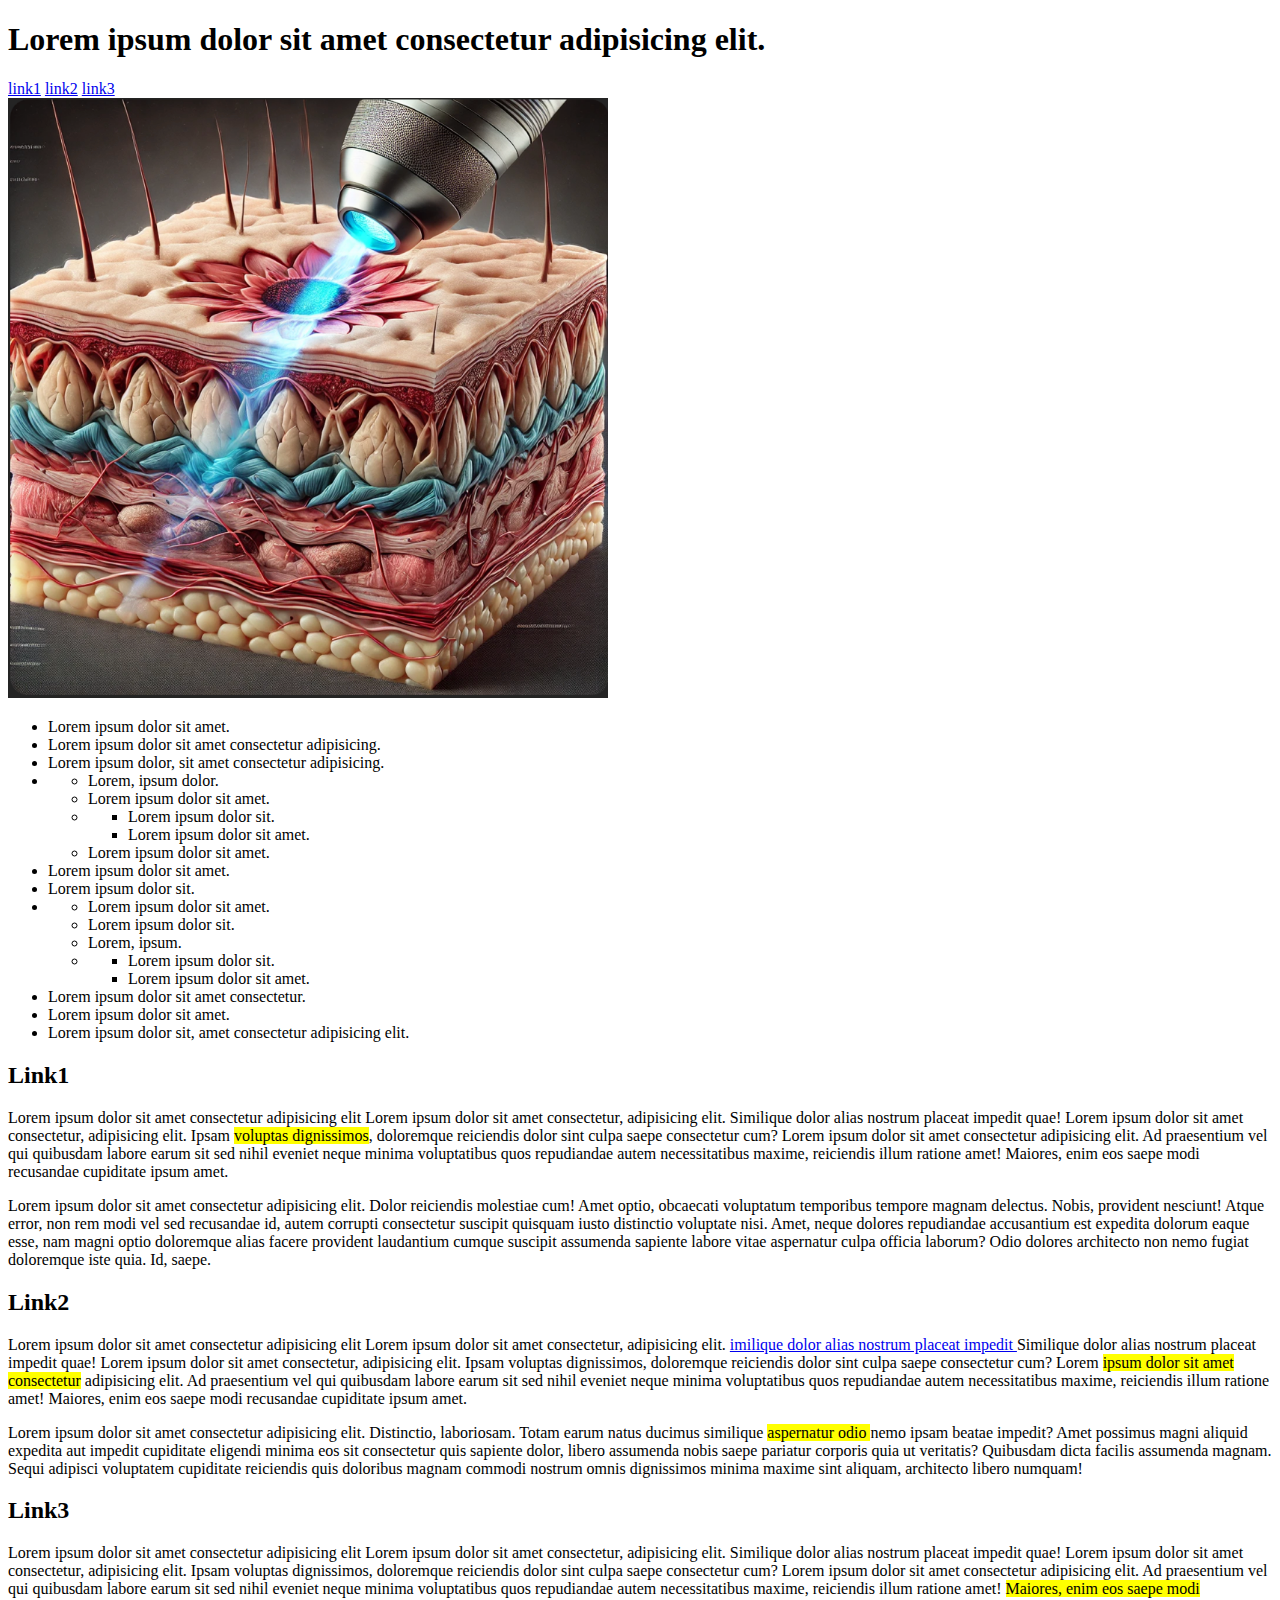
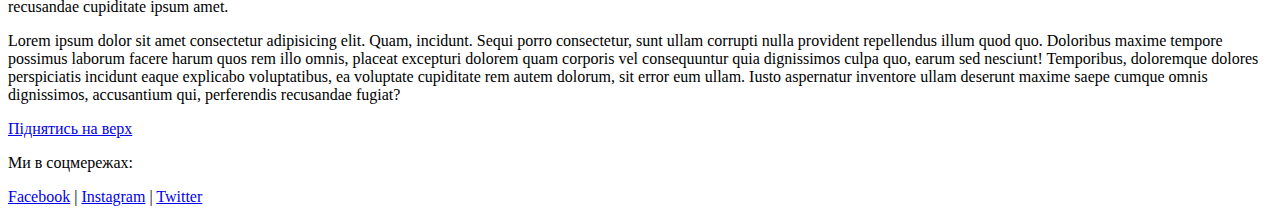
<file: lesson_02/index.html>
<!DOCTYPE html>
<html lang="uk">

<head>
	<meta charset="UTF-8">
	<meta name="viewport" content="width=device-width, initial-scale=1.0">
	<title>Document</title>
</head>

<body>
	<header>
		<h1 class="main-tittle">Lorem ipsum dolor sit amet consectetur adipisicing elit.</h1>
		<div class="main-link" id="up">
			<a href="#main-tittle-1">link1</a>
			<a href="#main-tittle-2">link2</a>
			<a href="#main-tittle-3">link3</a>
			</di>
		</div>
	</header>
	<main>
		<div>
			<img src="img/laser.jpeg" alt="skin in the section where the laser acts to remove the tattoo" width="600px" height="600px">
		</div>
		<div>
			<ul>
				<li>Lorem ipsum dolor sit amet.</li>
				<li>Lorem ipsum dolor sit amet consectetur adipisicing.</li>
				<li>Lorem ipsum dolor, sit amet consectetur adipisicing.</li>
				<li>
					<ul>
						<li>Lorem, ipsum dolor.</li>
						<li>Lorem ipsum dolor sit amet.</li>
						<li>
							<ul>
								<li>Lorem ipsum dolor sit.</li>
								<li>Lorem ipsum dolor sit amet.</li>
							</ul>
						</li>
						<li>Lorem ipsum dolor sit amet.</li>
					</ul>
				</li>
				<li>Lorem ipsum dolor sit amet.</li>
				<li>Lorem ipsum dolor sit.</li>
				<li>
					<ul>
						<li>Lorem ipsum dolor sit amet.</li>
						<li>Lorem ipsum dolor sit.</li>
						<li>Lorem, ipsum.</li>
						<li>
							<ul>
								<li>Lorem ipsum dolor sit.</li>
								<li>Lorem ipsum dolor sit amet.</li>
							</ul>
						</li>
					</ul>
				</li>
				<li>Lorem ipsum dolor sit amet consectetur.</li>
				<li>Lorem ipsum dolor sit amet.</li>
				<li>Lorem ipsum dolor sit, amet consectetur adipisicing elit.</li>
			</ul>
		</div>
		<div>
			<div>
				<h2 id="main-tittle-1">Link1</h2>
				<p>Lorem ipsum dolor sit amet consectetur adipisicing elit Lorem ipsum dolor sit amet
					consectetur, adipisicing elit. Similique dolor alias nostrum placeat impedit quae! Lorem ipsum dolor sit
					amet consectetur, adipisicing elit. Ipsam <mark>voluptas dignissimos</mark>, doloremque reiciendis dolor
					sint
					culpa saepe consectetur cum? Lorem ipsum dolor sit amet consectetur adipisicing elit. Ad praesentium vel
					qui
					quibusdam labore earum sit sed nihil eveniet neque minima voluptatibus quos repudiandae autem
					necessitatibus
					maxime, reiciendis illum ratione amet! Maiores, enim eos saepe modi recusandae cupiditate ipsum amet.</p>
				<p>Lorem ipsum dolor sit amet consectetur adipisicing elit. Dolor reiciendis molestiae cum! Amet optio,
					obcaecati voluptatum temporibus tempore magnam delectus. Nobis, provident nesciunt! Atque error, non rem
					modi vel sed recusandae id, autem corrupti consectetur suscipit quisquam iusto distinctio voluptate nisi.
					Amet, neque dolores repudiandae accusantium est expedita dolorum eaque esse, nam magni optio doloremque
					alias facere provident laudantium cumque suscipit assumenda sapiente labore vitae aspernatur culpa
					officia laborum? Odio dolores architecto non nemo fugiat doloremque iste quia. Id, saepe.</p>

			</div>
			<div>
				<h2 id="main-tittle-2">Link2</h2>
				<p>Lorem ipsum dolor sit amet consectetur adipisicing elit Lorem ipsum dolor sit amet
					consectetur, adipisicing elit. <a href="http://google.com" target="_blank" rel="noopener noreferrer">imilique dolor alias nostrum placeat impedit </a>Similique dolor alias nostrum placeat impedit quae! Lorem ipsum dolor sit
					amet consectetur, adipisicing elit. Ipsam voluptas dignissimos, doloremque reiciendis dolor sint
					culpa saepe consectetur cum? Lorem <mark> ipsum dolor sit amet consectetur</mark> adipisicing elit. Ad praesentium vel
					qui
					quibusdam labore earum sit sed nihil eveniet neque minima voluptatibus quos repudiandae autem
					necessitatibus
					maxime, reiciendis illum ratione amet! Maiores, enim eos saepe modi recusandae cupiditate ipsum amet.</p>
				<p>Lorem ipsum dolor sit amet consectetur adipisicing elit. Distinctio, laboriosam. Totam earum natus
					ducimus similique <mark> aspernatur odio </mark>nemo ipsam beatae impedit? Amet possimus magni aliquid expedita aut
					impedit cupiditate eligendi minima eos sit consectetur quis sapiente dolor, libero assumenda nobis saepe
					pariatur corporis quia ut veritatis? Quibusdam dicta facilis assumenda magnam. Sequi adipisci voluptatem
					cupiditate reiciendis quis doloribus magnam commodi nostrum omnis dignissimos minima maxime sint aliquam,
					architecto libero numquam!</p>
			</div>
			<div>
				<h2 id="main-tittle-3">Link3</h2>
				<p>Lorem ipsum dolor sit amet consectetur adipisicing elit Lorem ipsum dolor sit amet
					consectetur, adipisicing elit. Similique dolor alias nostrum placeat impedit quae! Lorem ipsum dolor sit
					amet consectetur, adipisicing elit. Ipsam voluptas dignissimos, doloremque reiciendis dolor sint
					culpa saepe consectetur cum? Lorem ipsum dolor sit amet consectetur adipisicing elit. Ad praesentium vel
					qui
					quibusdam labore earum sit sed nihil eveniet neque minima voluptatibus quos repudiandae autem
					necessitatibus
					maxime, reiciendis illum ratione amet! <mark> Maiores, enim eos saepe modi </mark> recusandae cupiditate ipsum amet.</p>
				<p>Lorem ipsum dolor sit amet consectetur adipisicing elit. Quam, incidunt. Sequi porro consectetur, sunt
					ullam corrupti nulla provident repellendus illum quod quo. Doloribus maxime tempore possimus laborum
					facere harum quos rem illo omnis, placeat excepturi dolorem quam corporis vel consequuntur quia
					dignissimos culpa quo, earum sed nesciunt! Temporibus, doloremque dolores perspiciatis incidunt eaque
					explicabo voluptatibus, ea voluptate cupiditate rem autem dolorum, sit error eum ullam. Iusto aspernatur
					inventore ullam deserunt maxime saepe cumque omnis dignissimos, accusantium qui, perferendis recusandae
					fugiat? </p>
			</div>
		</div>
		<div>
			<a href="#up">Піднятись на верх</a>
		</div>
	</main>
	<footer>
    <p>Ми в соцмережах:</p>
    <a href="https://facebook.com">Facebook</a> |
    <a href="https://instagram.com">Instagram</a> |
    <a href="https://twitter.com">Twitter</a>
</footer>
</body>

</html>
</file>
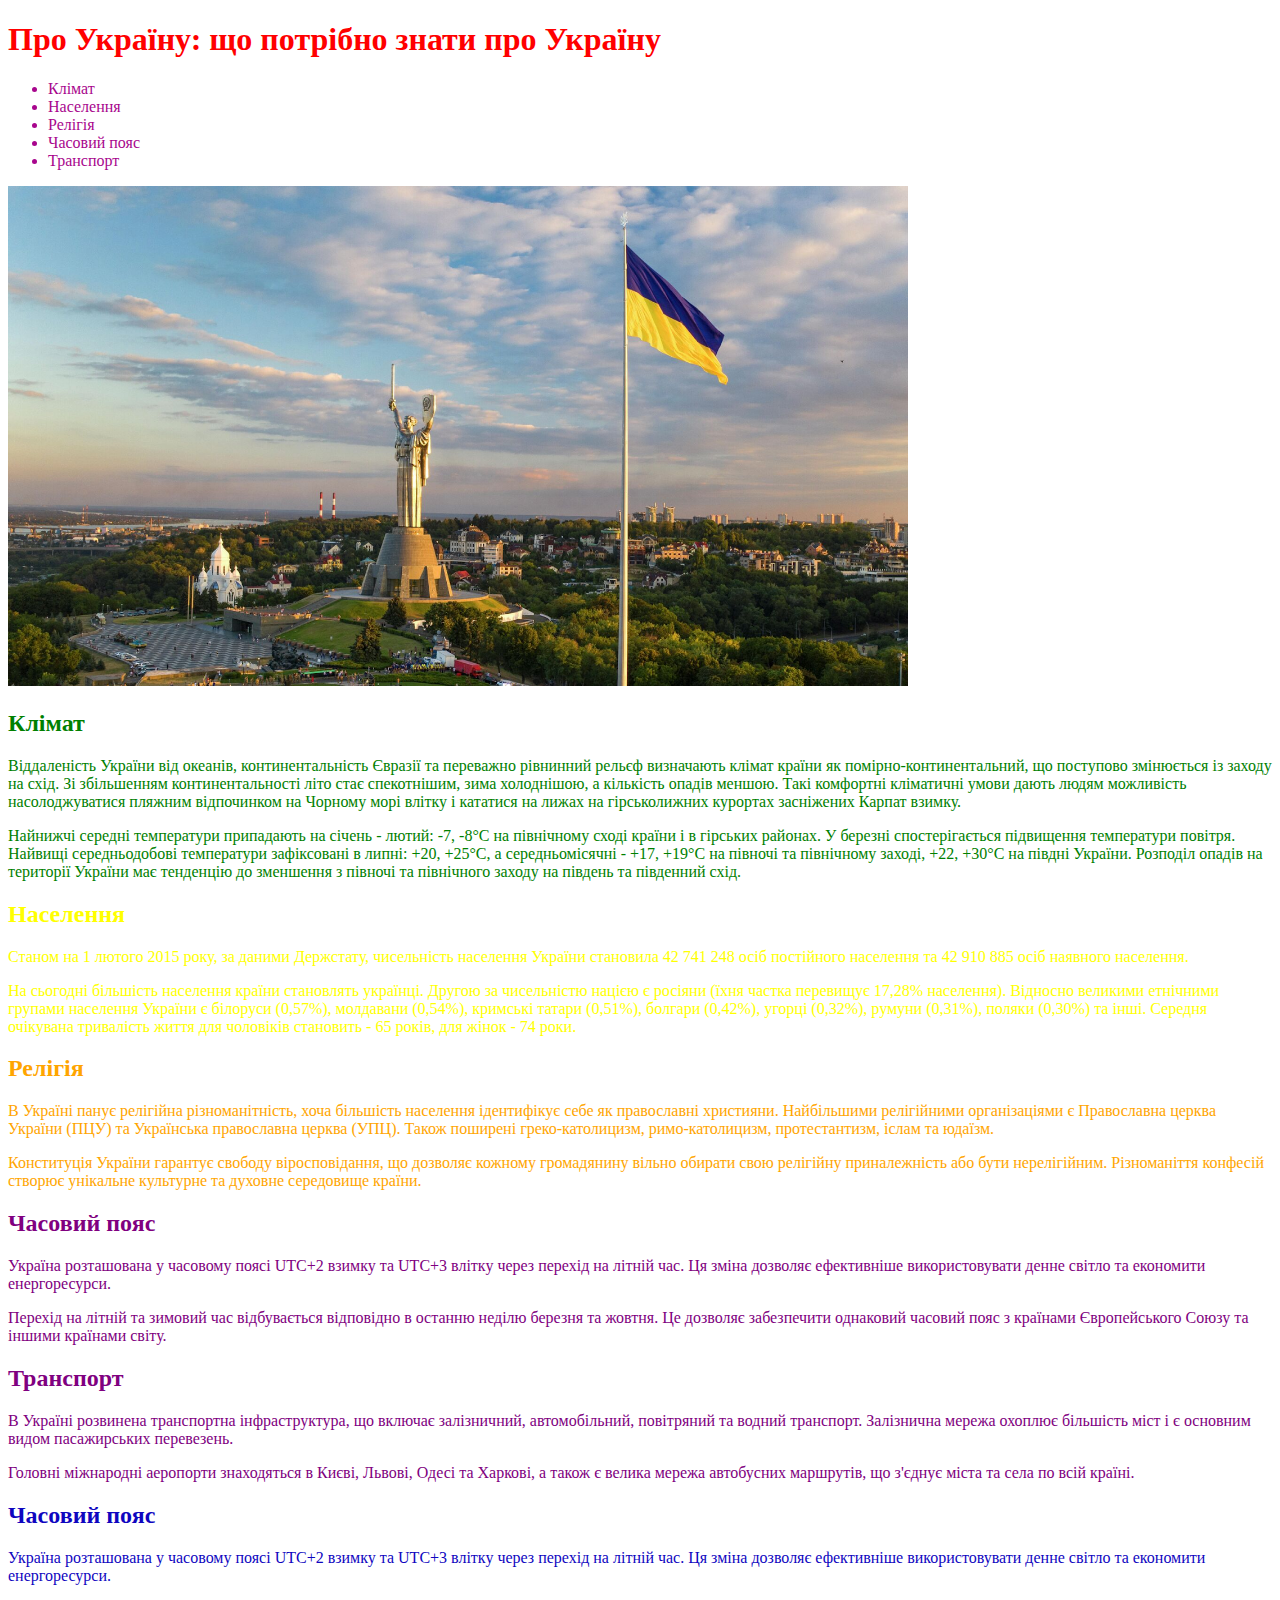
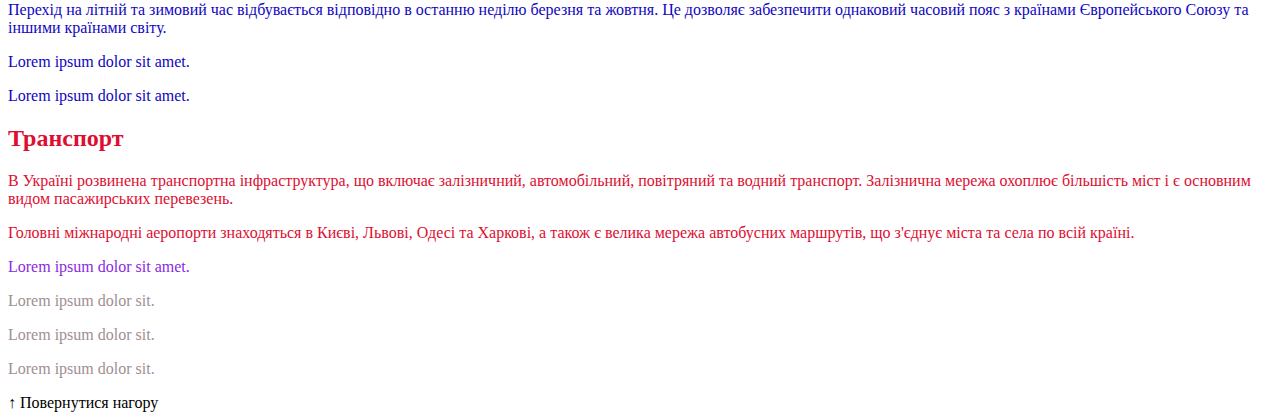
<file: lesson_03/index.html>
<!DOCTYPE html>
<html lang="uk">

<head>
	<meta charset="UTF-8">
	<meta name="viewport" content="width=device-width, initial-scale=1.0">
	<!-- <link rel="stylesheet" href="css/reset.css"> -->
	<link rel="stylesheet" href="css/style.css">
	<title>Україна</title>
</head>

<body>
	<header>
		<div class="header-container">
			<h1 id="up" class="header-title">Про Україну: що потрібно знати про Україну</h1>
			<nav>
				<ul class="header-menu">
					<li class="link"><a href="#climate">Клімат</a></li>
					<li class="link"><a href="#population-heading">Населення</a></li>
					<li class="link"><a href="#religion-heading">Релігія</a></li>
					<li class="link"><a href="#timezone-heading">Часовий пояс</a></li>
					<li class="link"><a href="#transport-heading">Транспорт</a></li>
				</ul>
			</nav>
		</div>
		<img class="image" src="img/unnamed.png"
			alt="Вид на монумент Батьківщина-Мати у Києві з українським прапором на тлі вечірнього неба" width="900"
			height="500">
	</header>
	<main>
		<div id="climate-heading" class="main-content climate">
			<h2>Клімат</h2>
			<p>Віддаленість України від океанів, континентальність Євразії та переважно рівнинний рельєф визначають клімат
				країни як помірно-континентальний, що поступово змінюється із заходу на схід. Зі збільшенням
				континентальності літо стає спекотнішим, зима холоднішою, а кількість опадів меншою. Такі комфортні
				кліматичні умови дають людям можливість насолоджуватися пляжним відпочинком на Чорному морі влітку і
				кататися на лижах на гірськолижних курортах засніжених Карпат взимку.
			</p>
			<p>Найнижчі середні температури припадають на січень - лютий: -7, -8°C на північному сході країни і в гірських
				районах. У березні спостерігається підвищення температури повітря. Найвищі середньодобові температури
				зафіксовані в липні: +20, +25°С, а середньомісячні - +17, +19°С на півночі та північному заході, +22, +30°С
				на півдні України. Розподіл опадів на території України має тенденцію до зменшення з півночі та північного
				заходу на південь та південний схід.</p>
		</div>
		<div id="population-heading" class="main-content population">
			<h2>Населення</h2>
			<p>Станом на 1 лютого 2015 року, за даними Держстату, чисельність населення України становила 42 741 248 осіб
				постійного населення та 42 910 885 осіб наявного населення.
			</p>
			<p>
				На сьогодні більшість населення країни становлять українці. Другою за чисельністю нацією є росіяни (їхня
				частка перевищує 17,28% населення). Відносно великими етнічними групами населення України є білоруси
				(0,57%), молдавани (0,54%), кримські татари (0,51%), болгари (0,42%), угорці (0,32%), румуни (0,31%), поляки
				(0,30%) та інші. Середня очікувана тривалість життя для чоловіків становить - 65 років, для жінок - 74 роки.
			</p>
		</div>
		<div id="religion-heading" class="main-content religion">
			<h2>Релігія</h2>
			<p>В Україні панує релігійна різноманітність, хоча більшість населення ідентифікує себе як православні
				християни.
				Найбільшими релігійними організаціями є Православна церква України (ПЦУ) та Українська православна церква
				(УПЦ). Також поширені греко-католицизм, римо-католицизм, протестантизм, іслам та юдаїзм.
			</p>
			<p>Конституція України гарантує свободу віросповідання, що дозволяє кожному громадянину вільно обирати свою
				релігійну
				приналежність або бути нерелігійним. Різноманіття конфесій створює унікальне культурне та духовне середовище
				країни.
			</p>
		</div>
		<div id="timezone-heading" class="main-content timezone">
			<h2>Часовий пояс</h2>
			<p>Україна розташована у часовому поясі UTC+2 взимку та UTC+3 влітку через перехід на літній час. Ця зміна
				дозволяє
				ефективніше використовувати денне світло та економити енергоресурси.
			</p>
			<p>Перехід на літній та зимовий час відбувається відповідно в останню неділю березня та жовтня. Це дозволяє
				забезпечити однаковий часовий пояс з країнами Європейського Союзу та іншими країнами світу.
			</p>
		</div>
		<div id="transport-heading" class="main-content transport">
			<h2>Транспорт</h2>
			<p>В Україні розвинена транспортна інфраструктура, що включає залізничний, автомобільний, повітряний та водний
				транспорт. Залізнична мережа охоплює більшість міст і є основним видом пасажирських перевезень.
			</p>
			<p>Головні міжнародні аеропорти знаходяться в Києві, Львові, Одесі та Харкові, а також є велика мережа
				автобусних
				маршрутів, що з'єднує міста та села по всій країні.
			</p>
		</div>
		<div class="zona">
			<h2>Часовий пояс</h2>
			<p>Україна розташована у часовому поясі UTC+2 взимку та UTC+3 влітку через перехід на літній час. Ця зміна
				дозволяє
				ефективніше використовувати денне світло та економити енергоресурси.
			</p>
			<p>Перехід на літній та зимовий час відбувається відповідно в останню неділю березня та жовтня. Це дозволяє
				забезпечити однаковий часовий пояс з країнами Європейського Союзу та іншими країнами світу.
			</p>
			<div>Lorem ipsum dolor sit amet.</div>
			<p>Lorem ipsum dolor sit amet.</p>
		</div>
		<div class="main-content car">
			<h2>Транспорт</h2>
			<p>В Україні розвинена транспортна інфраструктура, що включає залізничний, автомобільний, повітряний та водний
				транспорт. Залізнична мережа охоплює більшість міст і є основним видом пасажирських перевезень.
			</p>
			<p>Головні міжнародні аеропорти знаходяться в Києві, Львові, Одесі та Харкові, а також є велика мережа
				автобусних
				маршрутів, що з'єднує міста та села по всій країні.
			</p>
		</div>
		<div class="box">Lorem ipsum dolor sit amet.</div>
		<p>Lorem ipsum dolor sit.</p>
		<p>Lorem ipsum dolor sit.</p>
		<p>Lorem ipsum dolor sit.</p>
	</main>
	<footer>
		<footer>
			<a href="#up" class="back-to-top">↑ Повернутися нагору</a>
		</footer>
	</footer>
</body>

</html>
</file>
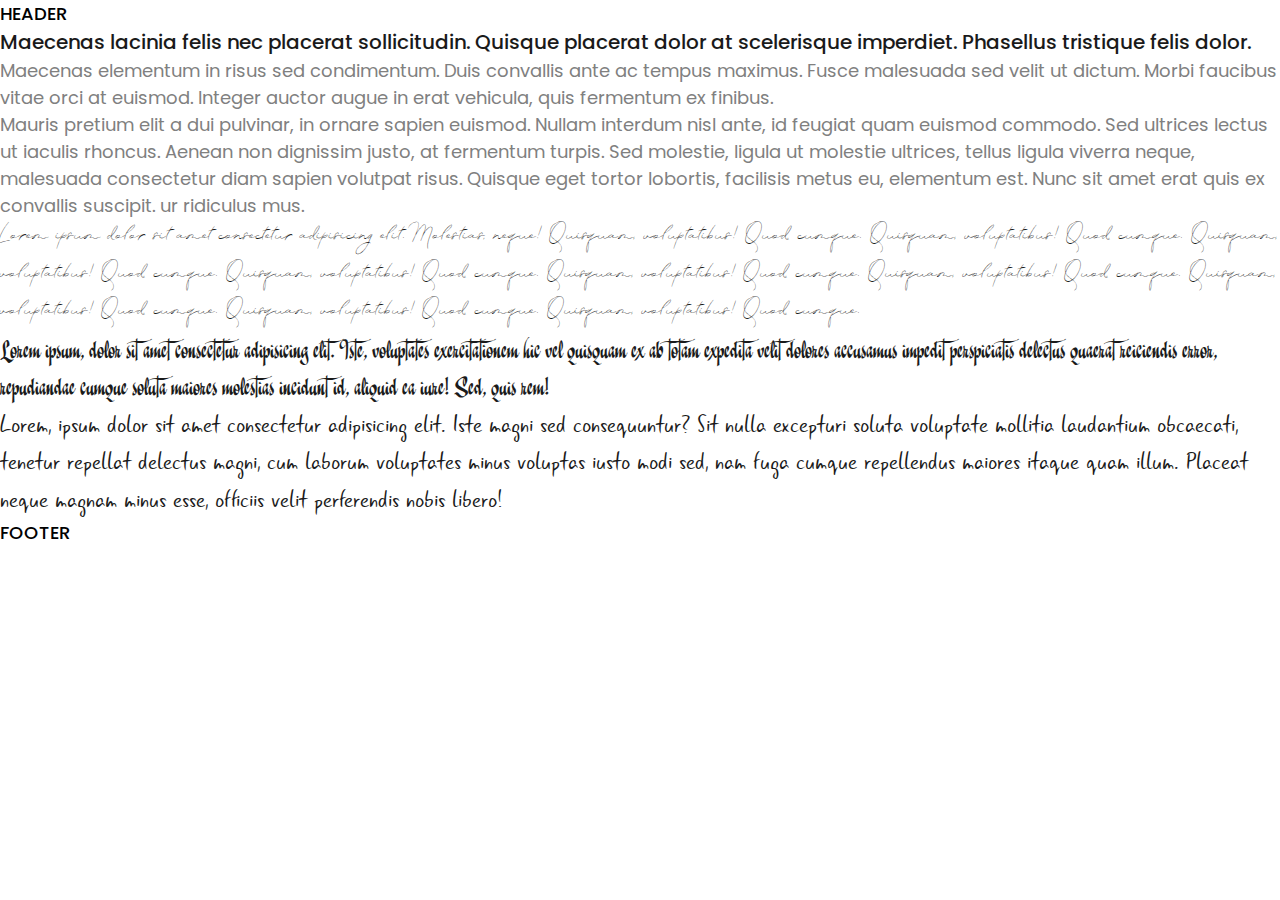
<file: lesson_04/index.html>
<!DOCTYPE html>
<html lang="zxx">

<head>
	<meta charset="UTF-8">
	<meta name="viewport" content="width=device-width, initial-scale=1.0">
	<link rel="stylesheet" href="css/style.css">
	<link rel="preconnect" href="https://fonts.googleapis.com">
	<link rel="preconnect" href="https://fonts.gstatic.com" crossorigin>
	<link
		href="https://fonts.googleapis.com/css2?family=Poppins:ital,wght@0,400;0,500;1,400;1,500&family=Roboto:ital,wght@0,100..900;1,100..900&display=swap"
		rel="stylesheet">
	<title>Document</title>
</head>

<body>
	<header>
		<p>HEADER</p>
	</header>
	<main>
		<div class="info-block">
			<p class="info-block-title">
				Maecenas lacinia felis nec placerat sollicitudin. Quisque placerat dolor at scelerisque imperdiet. Phasellus
				tristique felis dolor.
			</p>
			<p class="info-text">
				Maecenas elementum in risus sed condimentum. Duis convallis ante ac tempus maximus. Fusce malesuada sed
				velit ut dictum. Morbi faucibus vitae orci at euismod. Integer auctor augue in erat vehicula, quis fermentum
				ex finibus.
			</p>
			<p class="info-text-2">Mauris pretium elit a dui pulvinar, in ornare sapien euismod. Nullam interdum nisl ante,
				id feugiat quam euismod commodo. Sed ultrices lectus ut iaculis rhoncus. Aenean non dignissim justo, at
				fermentum turpis. Sed molestie, ligula ut molestie ultrices, tellus ligula viverra neque, malesuada
				consectetur diam sapien volutpat risus.
				Quisque eget tortor lobortis, facilisis metus eu, elementum est. Nunc sit amet erat quis ex convallis
				suscipit. ur ridiculus mus.</p>
		</div>
		<div class="font">
			<p>Lorem ipsum dolor sit amet consectetur adipisicing elit. Molestias, neque!
				Quisquam, voluptatibus! Quod, cumque. Quisquam, voluptatibus! Quod, cumque. Quisquam, voluptatibus! Quod,
				cumque. Quisquam, voluptatibus! Quod, cumque. Quisquam, voluptatibus! Quod, cumque. Quisquam,
				voluptatibus! Quod, cumque. Quisquam, voluptatibus! Quod, cumque. Quisquam, voluptatibus! Quod,
				cumque. Quisquam, voluptatibus! Quod, cumque.
			</p>
		</div>
		<div class="font-2">
			Lorem ipsum, dolor sit amet consectetur adipisicing elit. Iste, voluptates exercitationem hic vel quisquam ex
			ab totam expedita velit dolores accusamus impedit perspiciatis delectus quaerat reiciendis error, repudiandae
			cumque soluta maiores molestias incidunt id, aliquid ea iure! Sed, quis rem!
		</div>
		<div class="font-3">
			Lorem, ipsum dolor sit amet consectetur adipisicing elit. Iste magni sed consequuntur? Sit nulla excepturi
			soluta voluptate mollitia laudantium obcaecati, tenetur repellat delectus magni, cum laborum voluptates minus
			voluptas iusto modi sed, nam fuga cumque repellendus maiores itaque quam illum. Placeat neque magnam minus
			esse, officiis velit perferendis nobis libero!
		</div>
	</main>
	<footer>
		<p>FOOTER</p>
	</footer>
</body>

</html>
</file>
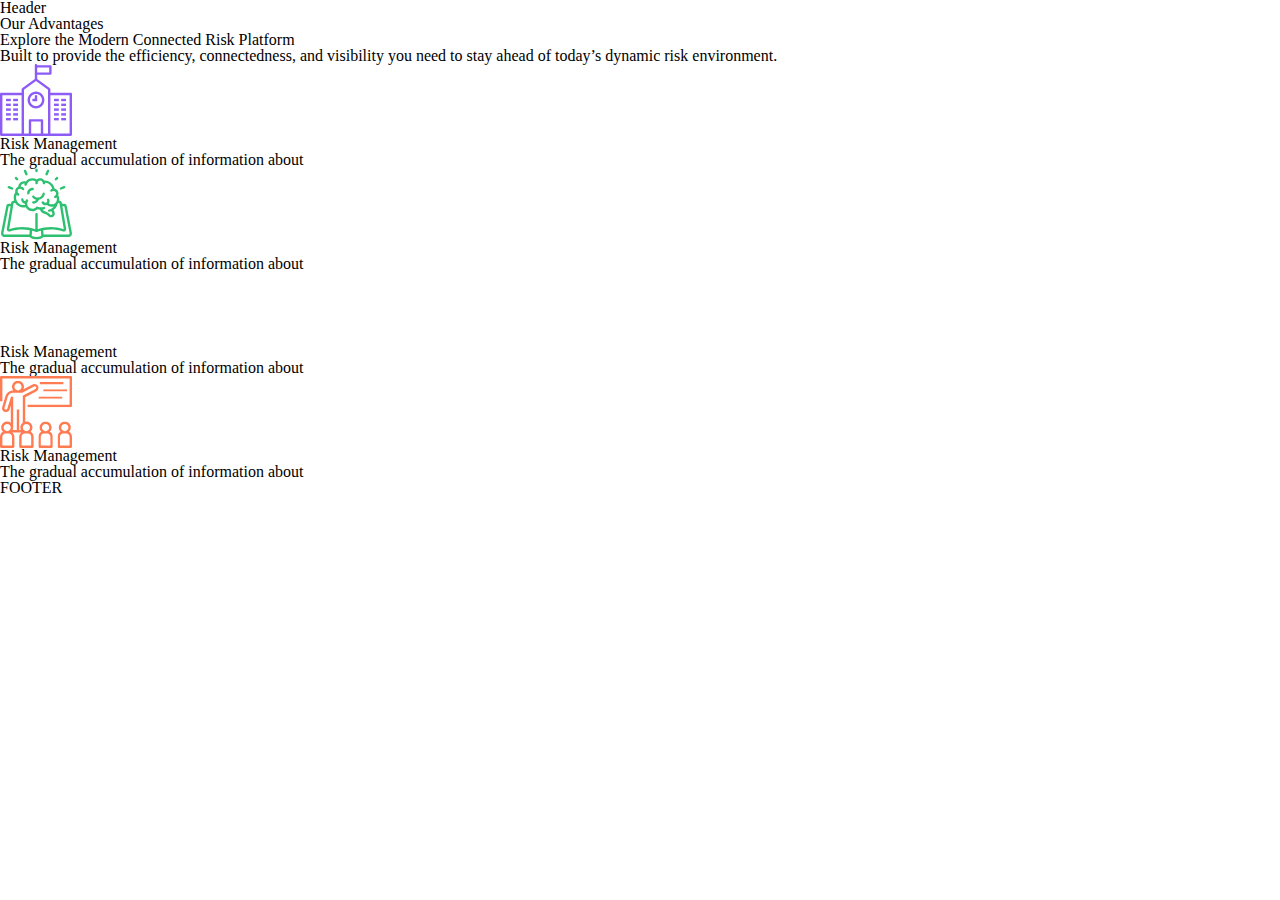
<file: lesson_05/index.html>
<!DOCTYPE html>
<html lang="en">

<head>
	<meta charset="UTF-8">
	<link rel="preconnect" href="https://fonts.googleapis.com">
	<link rel="preconnect" href="https://fonts.gstatic.com" crossorigin>
	<link
		href="https://fonts.googleapis.com/css2?family=Montserrat:ital,wght@0,100..900;1,100..900&family=Poppins&family=Roboto:ital,wght@0,100..900;1,100..900&display=swap"
		rel="stylesheet">
	<meta name="viewport" content="width=device-width, initial-scale=1.0">
	<link rel="stylesheet" href="css/style.css">
	<title>Document</title>
</head>

<body>
	<header>
		<p>Header</p>
	</header>
	<main>
		<div class="block">
			<p class="block-head">Our Advantages</p>
			<h1>Explore the Modern Connected Risk Platform</h1>
			<p class="block-foot">Built to provide the efficiency, connectedness, and visibility you need to stay ahead of
				today’s dynamic risk environment.</p>
		</div>
		<section class="card">
			<div class="card1">
				<div class="card1-icon">
					<img src="img/icon/icon cool-icon-l19.svg" alt="home">
				</div>
				<p class="card1-name">Risk Management </p>
				<p class="card1-line"></p>
				<p class="card1-text">The gradual
					accumulation of
					information about </p>
			</div>
			<div class="card2">
				<div class="card2-icon">
					<img src="img/icon/icon cool-icon-l22.svg" alt="home">
				</div>
				<p class="card2-name">Risk Management </p>
				<p class="card2-line"></p>
				<p class="card2-text">The gradual
					accumulation of
					information about </p>
			</div>
			<div class="card3">
				<div class="card3-icon">
					<img src="img/icon/icon cool-icon-l25.svg" alt="home">
				</div>
				<p class="card3-name">Risk Management </p>
				<p class="card3-line"></p>
				<p class="card3-text">The gradual
					accumulation of
					information about </p>
			</div>
			<div class="card4">
				<div class="card4-icon">
					<img src="img/icon/icon cool-icon-l28.svg" alt="home">
				</div>
				<p class="card4-name">Risk Management </p>
				<p class="card4-line"></p>
				<p class="card4-text">The gradual
					accumulation of
					information about </p>
			</div>
		</section>
	</main>
	<footer>FOOTER</footer>
</body>

</html>
</file>
<file: lesson_03/css/style.css>
/* Скидання стилів */
/* @import url("reset.css"); */
a {
	text-decoration: none;
	display: inline-block;
	color: inherit;
}

h1{
	 color: red;
}
.header-container .link{
	color: rgb(168, 6, 141);
}

#climate-heading{
	color: green;
}
[class*="population"]{
	color: yellow;
}
.main-content.religion{
	color: orange;
}
.timezone,.transport{
	color: purple;
}

.zona + .car{
	color: rgb(221, 14, 49);
}
.box ~ p{
	color: rgb(160, 143, 146);
}
div.box{
	color: blueviolet;
}
.zona *{
	color: rgb(15, 6, 191);
}
div>div{
	color: rgb(192, 227, 14);
}
div > ul > li{
	color: red;
}
div > ul > li ~ li{
	color: green
}
div > ul > li >ul > li{
	color: blue;
}
div > ul > li >ul > li ~ li{
	color: orange;
}
div > ul > li >ul > li > ol >li{
	color: #4597f7;
}
div > ul > li >ul > li > ol >li ~ li{
	color: #5d5d5d;
}
div > ul > li > ul > li > span{
	color: #a0f0fc;
}
</file>
<file: lesson_04/css/style.css>
@import url('reset.css');
@import url('fonts.css');

body{
	font-family: 'Poppins', sans-serif;
	font-weight: 500;
	line-height: 1.5;
	font-size: 18px;
}
.info-block-title{
	font-size: 20px;
	color: #1A1A1A;
}
.info-text , .info-text-2{
	font-family: 'Poppins', sans-serif;
	font-weight: 400;
	color: #808080;
}
.font{
font-family: 'MADE TheArtist Script', sans-serif;
	font-weight: 400;
	font-size: 25px;
	line-height: 1.5;
	color: #1A1A1A;
}
.font-2{
	font-family: 'Christmas ScriptC', sans-serif;
	font-weight: 400;
	font-size: 25px;
	line-height: 1.5;
	color: #1A1A1A;
}
.font-3{
	font-family: 'Gunny Rewritten', sans-serif;
	font-weight: 400;
	font-size: 25px;
	line-height: 1.5;
	color: #1A1A1A;
}
</file>
<file: lesson_05/css/style.css>
@import url("fonts.css");
@import url("reset.css");
.advantages {
	padding: 112px 0;
	background-color: #231F8B;
	overflow: hidden;
	font-family: "Montserrat", sans-serif;
}

.container {
	width: 100%;
	max-width: 1050px;
	margin: 0 auto;
}

.advantages-inner {
	margin-bottom: 70px;
}

.advantages-subtitle {
	margin-bottom: 10px;
	font-weight: 700;
	color: #5A54F2;
	line-height: 1.71;
	letter-spacing: 0.2px;
}

.advantages-title {
	margin-bottom: 10px;
	font-family: "Circular Std", sans-serif;
	font-size: 36px;
	font-weight: 700;
	color: #fff;
}

.advantages-text {
	max-width: 765px;
	font-family: "Circular Std", sans-serif;
	line-height: 1.43;
	letter-spacing: 0.2px;
	color: #FFF;
}

.cards {
	width: 100%;
	min-height: 360px;
	margin: 0 -20px;
	font-size: 0;
}

.cards-item {
	width: 25%;
	display: inline-block;
	padding: 0 20px;
	font-size: 14px;
	color: #000;
}

.cards-content {
	padding: 35px 40px;
	background-color: #fff;
}

.cards-content img {
	width: 100%;
	max-width: 72px;
	height: 72px;
	margin-bottom: 20px;
}

.cards-title {
	margin-bottom: 20px;
	font-family: "Circular Std", sans-serif;
	font-size: 16px;
	color: #252B42;
	font-weight: 700;
	line-height: 1.5;
	letter-spacing: 0.1px;
}

.cards-line {
	max-width: 50px;
	height: 2px;
	margin-bottom: 20px;
	font-size: 0;
	color: transparent;
	background-color: #E74040;
}

.cards-text {
	color: #737373;
	line-height: 1.43;
	letter-spacing: 0.2px;
}

.cards-blue, .cards-white{
	color: #FFF;
	background-color: #5A54F2;
}
.cards-odd {
	vertical-align: top;
}

.cards-even {
	padding-top: 48px;
}
</file>
